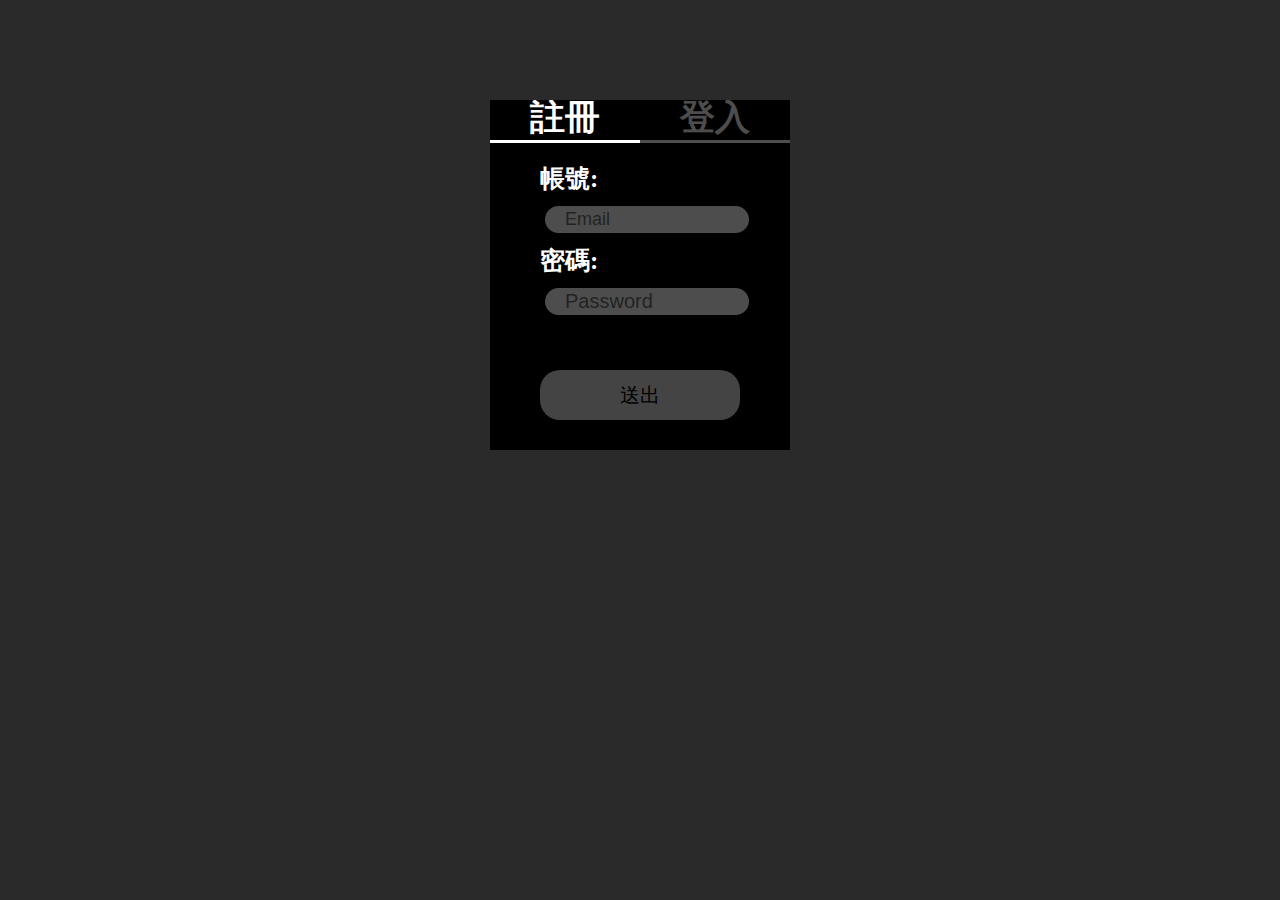
<file: index.html>
<!DOCTYPE html>
<html>
 <head>
 	<meta charset= "UTF-8">
 	<title>會員登入與註冊</title>
 	<link rel="stylesheet" type="text/css" href="all.css">
     <script src="jquery-3.4.1.min.js"></script>
 </head>
 <body>
    <div class="wrap">
        <div class="change-header">
            <ul>
                <li  id="Singin-header"><a href="#">註冊</a></li>
                <li class="ling-h2" id="Login-header"><a href="#">登入<a></li>
            </ul>
        </div>
    	<br>
    	<div class ="Singin" >
            <div class="Singin-com">
               <h2>帳號:</h2>
                <input type="text" class="Name" placeholder="Email">
                <br>
                <h2>密碼:</h2>
                <input type="password" class="Password" placeholder="Password">
                <br> 
                <input  id='Singin-send' type="button" class="send" value="送出">
            </div>
            <div class="Login-com">
                <h2>帳號:</h2>
                <input id="Login-email" type="text" class="Name" placeholder="Email">
                <br>
                <h2>密碼:</h2>
                <input id="Login-password" type="password" class="Password" placeholder="Password">
                <br> 
                <input id="Login-send" type="button" class="send" value="登入">
            </div>     
        </div>
    </div>
 	<script src="all.js"></script>

 </body>
</html>
</file>
<file: all.css>
/* http://meyerweb.com/eric/tools/css/reset/ 
   v2.0 | 20110126
   License: none (public domain)
*/

html, body, div, span, applet, object, iframe,
h1, h2, h3, h4, h5, h6, p, blockquote, pre,
a, abbr, acronym, address, big, cite, code,
del, dfn, em, img, ins, kbd, q, s, samp,
small, strike, strong, sub, sup, tt, var,
b, u, i, center,
dl, dt, dd, ol, ul, li,
fieldset, form, label, legend,
table, caption, tbody, tfoot, thead, tr, th, td,
article, aside, canvas, details, embed, 
figure, figcaption, footer, header, hgroup, 
menu, nav, output, ruby, section, summary,
time, mark, audio, video {
	margin: 0;
	padding: 0;
	border: 0;
	font-size: 100%;
	font: inherit;
	vertical-align: baseline;
}
/* HTML5 display-role reset for older browsers */
article, aside, details, figcaption, figure, 
footer, header, hgroup, menu, nav, section {
	display: block;
}
body {
	line-height: 1;
}
ol, ul {
	list-style: none;
}
blockquote, q {
	quotes: none;
}
blockquote:before, blockquote:after,
q:before, q:after {
	content: '';
	content: none;
}
table {
	border-collapse: collapse;
	border-spacing: 0;
}

body {
  background-color: #2a2a2a;
}

.wrap {
	width: 300px;
	height: 350px;
	background: black;
	margin:0 auto;
	margin-top: 100px;
	font-weight: bold;
	font-family: DFKai-sb;
	overflow: hidden;
}
.wrap a{
	color: #fff;
	text-decoration: none;
}
.change-header li{
	font-size: 35px;
	float: left;
	width: 150px;
	height: 40px;
	text-align: center;
	border-bottom: #fff 3px solid;
	display: block;
}
.Singin .Singin-com{
	margin-top: 50px;
	margin-left: 50px;
}
.Singin .Login-com{
	margin-top: 50px;
	margin-left: 50px;
}

.Singin h2{
	color: #fff;
	font-size: 25px;
	margin-top: 10px;
	margin-bottom: 10px;

}
.Singin .Name{
	font-size: 18px;
	height: 25px;
	width: 200px;
	border-radius: 30px;
	text-indent: 18px;
	opacity: 0.3;
	border: 5px solid #000;
	outline:none;

}
.Singin .Password{
	font-size: 20px;
	height: 25px;
	width: 200px;
	border-radius: 30px;
	text-indent: 18px;
	opacity: 0.3;
	border: 5px solid #000;
	outline:none;
}
.Singin .send{
	border: none;
	font-family: DFKai-sb;
	font-size: 20px;
	margin-top: 50px;
	width: 200px;
	height: 50px;
	background:	#444444;
	border-radius: 20px;
	outline: none;
}
.Singin .send:hover{
	background: #ccc;
 	box-shadow: 0px 4px 35px -5px #fff;
  	cursor: pointer;
  	color:#2a2a2a;
}

.Singin .Name:focus{
	border: 5px solid #FFC8B4;
	opacity: 0.8;
}
.Singin .Password:focus{
	border: 5px solid #FFC8B4;
	opacity: 0.8;
}
.ling-h2{
	opacity: 0.3
}
</file>
